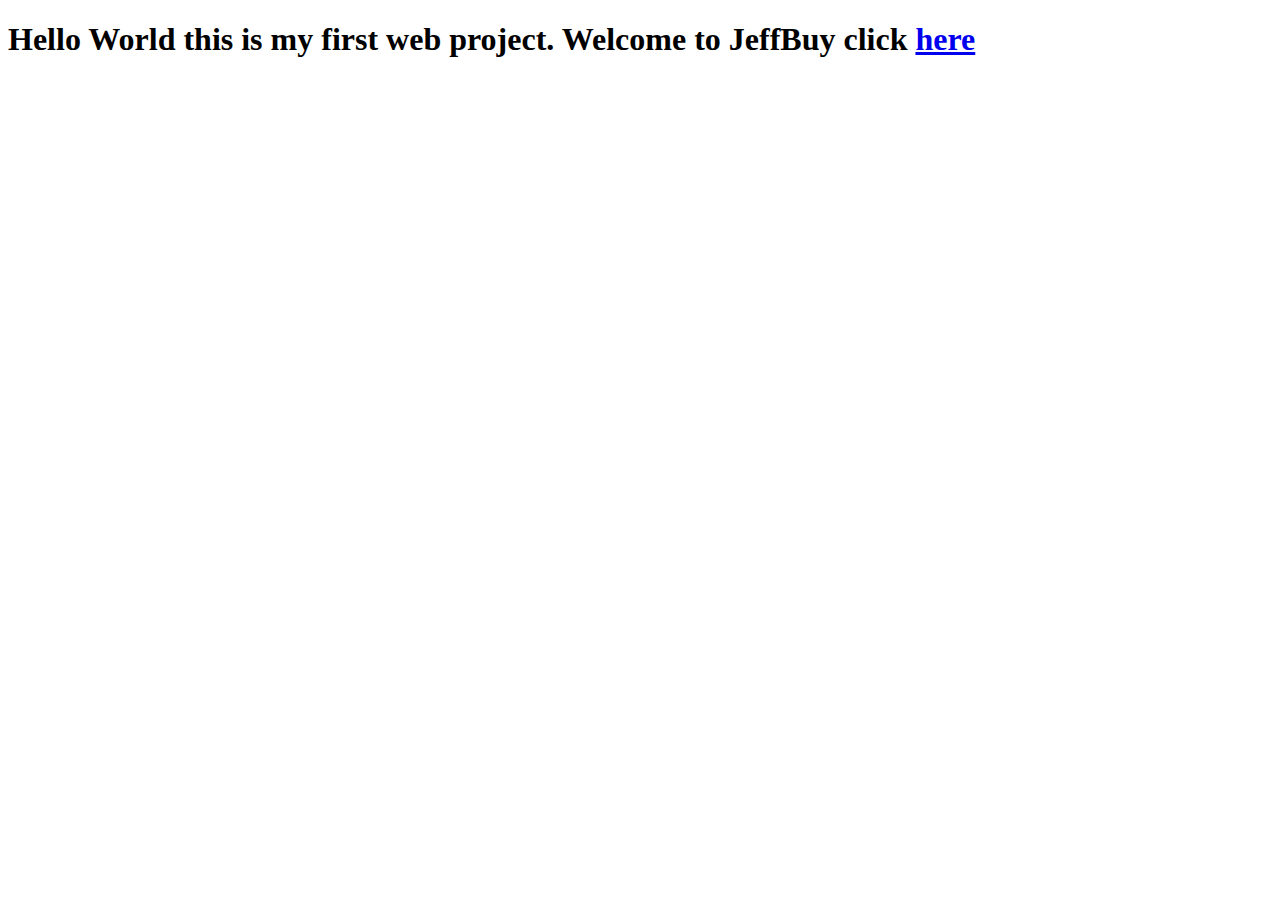
<file: index.html>
<!DOCTYPE html>
<html lang="en">
<head>
    <meta charset="UTF-8">
    <meta http-equiv="X-UA-Compatible" content="IE=edge">
    <meta name="viewport" content="width=device-width, initial-scale=1.0">
    <title>J-Buy demo host site</title>
</head>
<body>
    <h1>Hello World this is my first web project. Welcome to JeffBuy click <a href="HTML/login.html">here</a></h1>
</body>
</html>
</file>
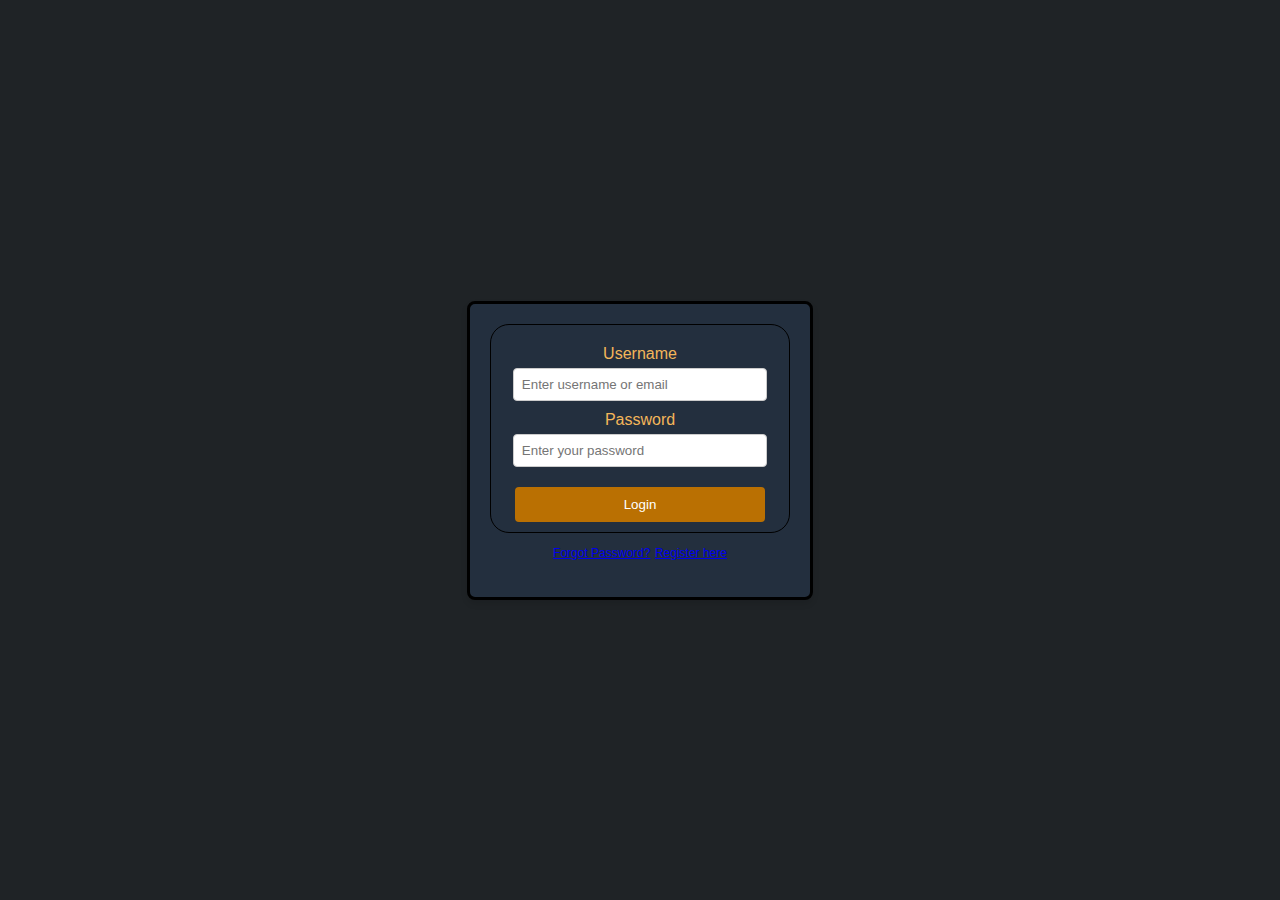
<file: HTML/login.html>
<!DOCTYPE html>
<html lang="en">
<head>
    <meta charset="UTF-8">
    <meta name="viewport" content="width=device-width, initial-scale=1.0">
    <title>Login Page</title>
    <link rel="stylesheet" href="../CSS/styles.css">
</head>
<body>
    <div class="login-container">
        <form id="loginForm">
            <label for="loginUsername">Username</label>
            <input name="username" type="text" id="loginUsername" placeholder="Enter username or email" required>

            <label for="loginPassword">Password</label>
            <input name="password" type="password" id="loginPassword" placeholder="Enter your password" required>

            <button type="submit">Login</button>
        </form>

        <p>
            <a href="retrieve.html">Forgot Password?</a>
            <a href="registeration.html">Register here</a>
        </p>
    </div>
    <script src="../Jscript/script.js"></script>
</body>
</html>
</file>
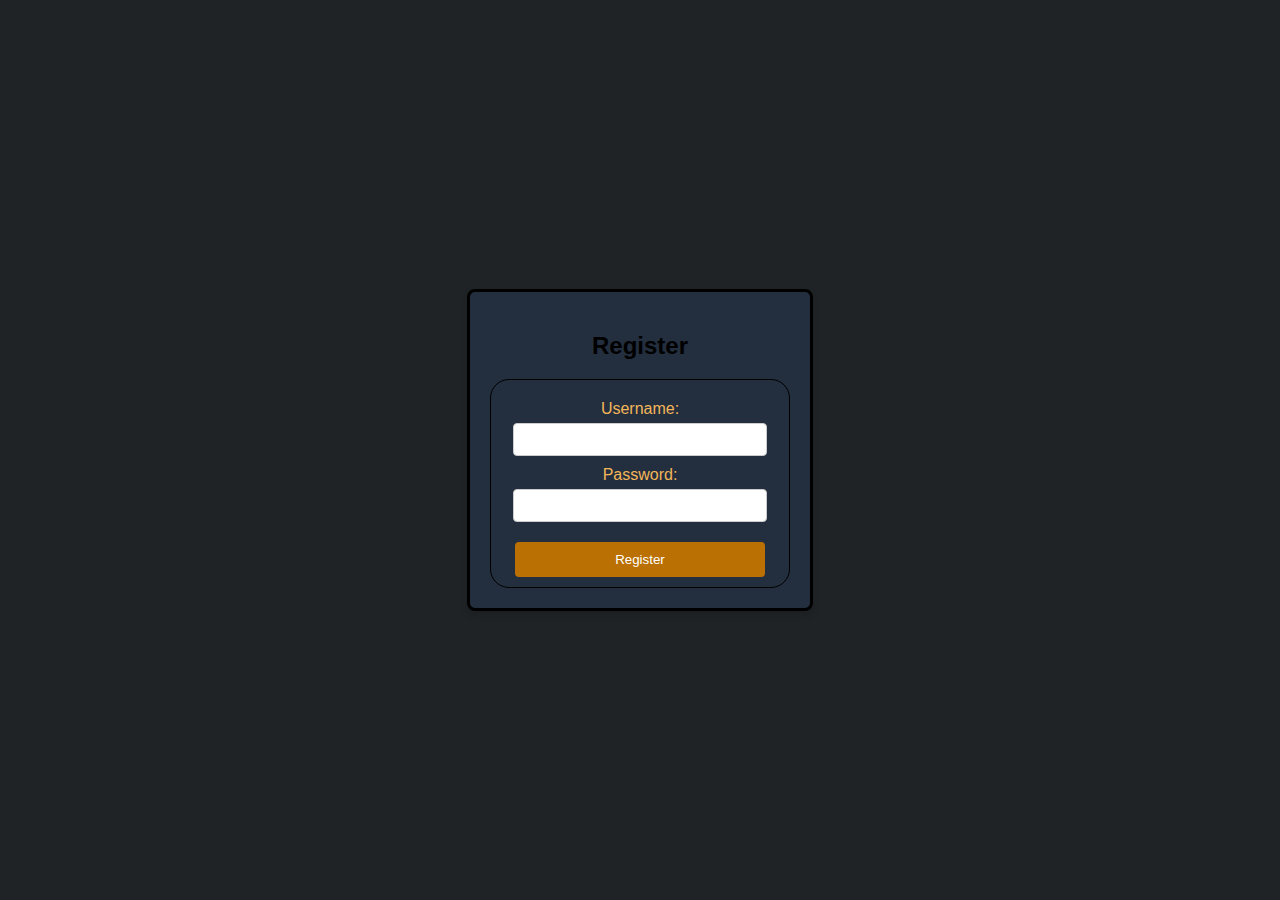
<file: HTML/registeration.html>
<!DOCTYPE html>
<html lang="en">
<head>
    <meta charset="UTF-8">
    <meta name="viewport" content="width=device-width, initial-scale=1.0">
    <title>Document</title>
    <link rel = stylesheet href = "../CSS/styles.css">
</head>
<body>
    <div class = "scdn">
        <h2>Register</h2>
        <form id="registerForm">
            
            <label for="regUsername">Username:</label>
            <input type="text" id="regUsername" name="username" required>

            <label for="regPassword">Password:</label>
            <input type="password" id="regPassword" name="password" required>

            <button type="submit" id="myButton">Register</button>
        </form>
    </div>
    <script src="../Jscript/script.js"></script>
</body>
</html>
</file>
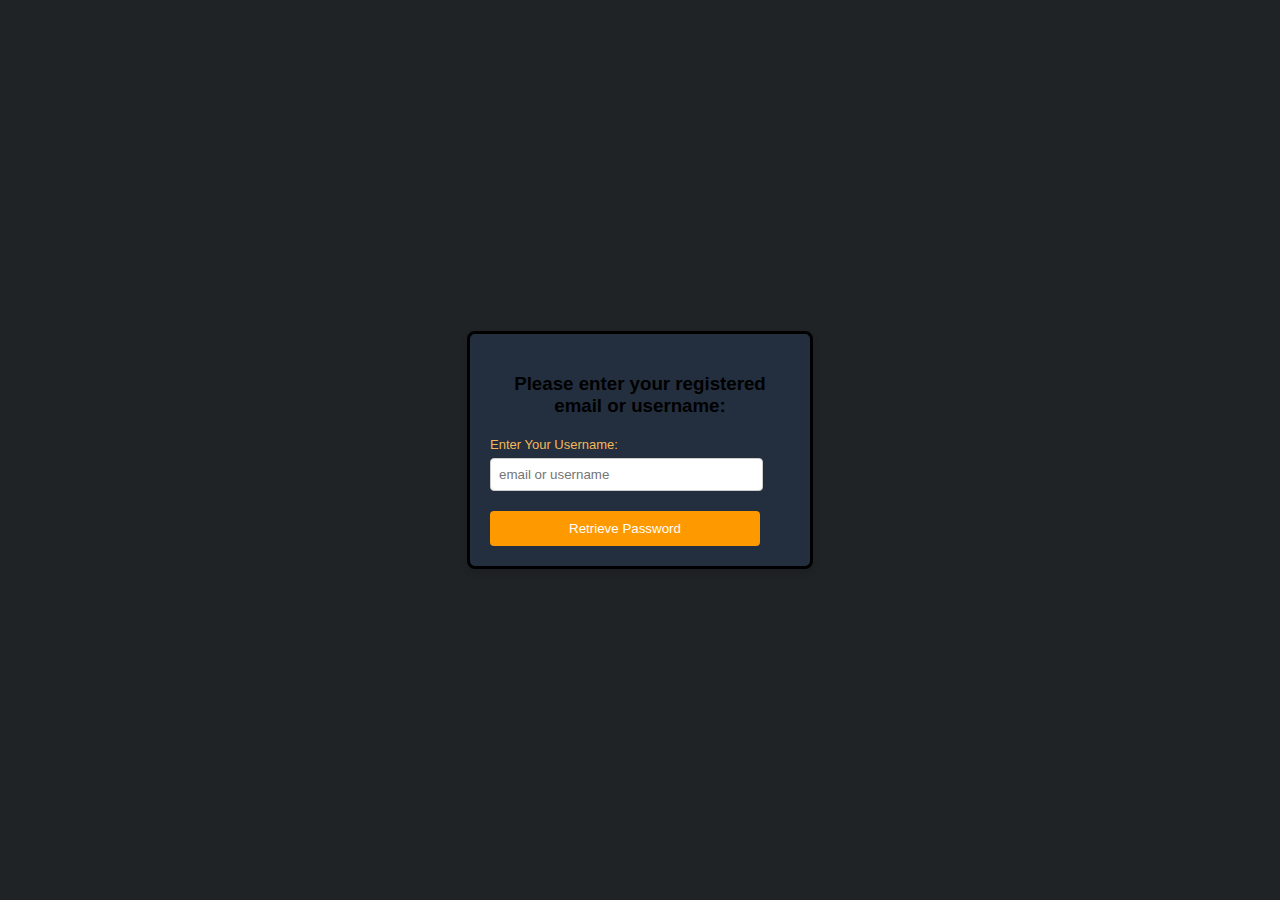
<file: HTML/retrieve.html>
<!DOCTYPE html>
<html lang="en">
<head>
    <meta charset="UTF-8">
    <meta name="viewport" content="width=device-width, initial-scale=1.0">
    <title>forgot password</title>
    <link rel = "stylesheet" href = "../CSS/style.css">
</head>
<body>
    <div class="scdn">
        <h3>Please enter your registered email or username:  </h3>
        <form id="forgotForm">
            <label for="forgotinput" id="forgotlabel">Enter Your Username:</label>
            <input type="text" id="forgotinput" name="forgotinput" placeholder="email or username" required>

            <button type="submit" id="submitForgot">Retrieve Password</button>
        </form>
    </div>
    <script src="../Jscript/script.js"></script>
</body>
</html>
</file>
<file: CSS/styles.css>
body {
    font-family: Arial, sans-serif;
    display: flex;
    justify-content: center;
    align-items: center;
    height: 100vh;
    margin: 0;
    background-color: #1b2023fb;
    
}
.login-container, .scdn {
    text-align: center;
    border:solid;
    background-color: #232f3e;
    padding: 20px;
    border-radius: 8px;
    box-shadow: 0 4px 6px rgba(0, 0, 0, 0.1);
    width: 300px;
    align-self: center;
    
}

h2 {
    text-align: center;
}
label {
    display: block;
    margin-top: 10px;
    color: #f3b65a;
}
input {
    width: 85%;
    padding: 8px;
    margin-top: 5px;
    border: 1px solid #ccc;
    border-radius: 4px;
}
button {
    width: 90%;
    padding: 10px;
    margin-top: 20px;
    background-color: rgb(186, 112, 2);
    color: white;
    border: none;
    border-radius: 4px;
    cursor: pointer;
}
button:hover {
    background-color: #251f03;
}
p {
    text-align: center;
    margin-top: 10px;
}

a{
    font-size: 12px ;
    display: inline;
}
#loginForm, #registerForm{
    background-color: #232f3e;
    border: solid;
    padding: 10px;
    border-radius: 19px;
    margin: auto;
    border-width: 0.5px;
}
</file>
<file: CSS/style.css>
body {
    font-family: Arial, sans-serif;
    background-color: #050f1b98;
    display: flex;
    justify-content: center;
    align-items: center;
    height: 100vh;
    margin: 0;
    background-color: #1b2023fb;
}

.scdn {
    text-align: left;
    border:solid;
    background-color: #232f3e;
    padding: 20px;
    border-radius: 8px;
    box-shadow: 0 4px 6px rgba(0, 0, 0, 0.1);
    width: 300px;
    align-self: center;
}

#ForgotForm{
    text-align: left;
    border: 1px solid 15px;
    margin : auto;
    padding: 8px;
}

#submitForgot{
    width: 90%;
    padding: 10px;
    margin-top: 20px;
    background-color: #f90;
    color: white;
    border: none;
    border-radius: 4px;
    cursor: pointer;
}

#forgotlabel{
    font-size: small;
    text-align: left;
    color: #f3b65a;
}

h3{
    text-align: center;
    
}

#forgotinput {
    width: 85%;
    padding: 8px;
    margin-top: 5px;
    border: 1px solid #ccc;
    border-radius: 4px;
}
#submitForgot:hover {
    background-color: #0056b3;
}
</file>
